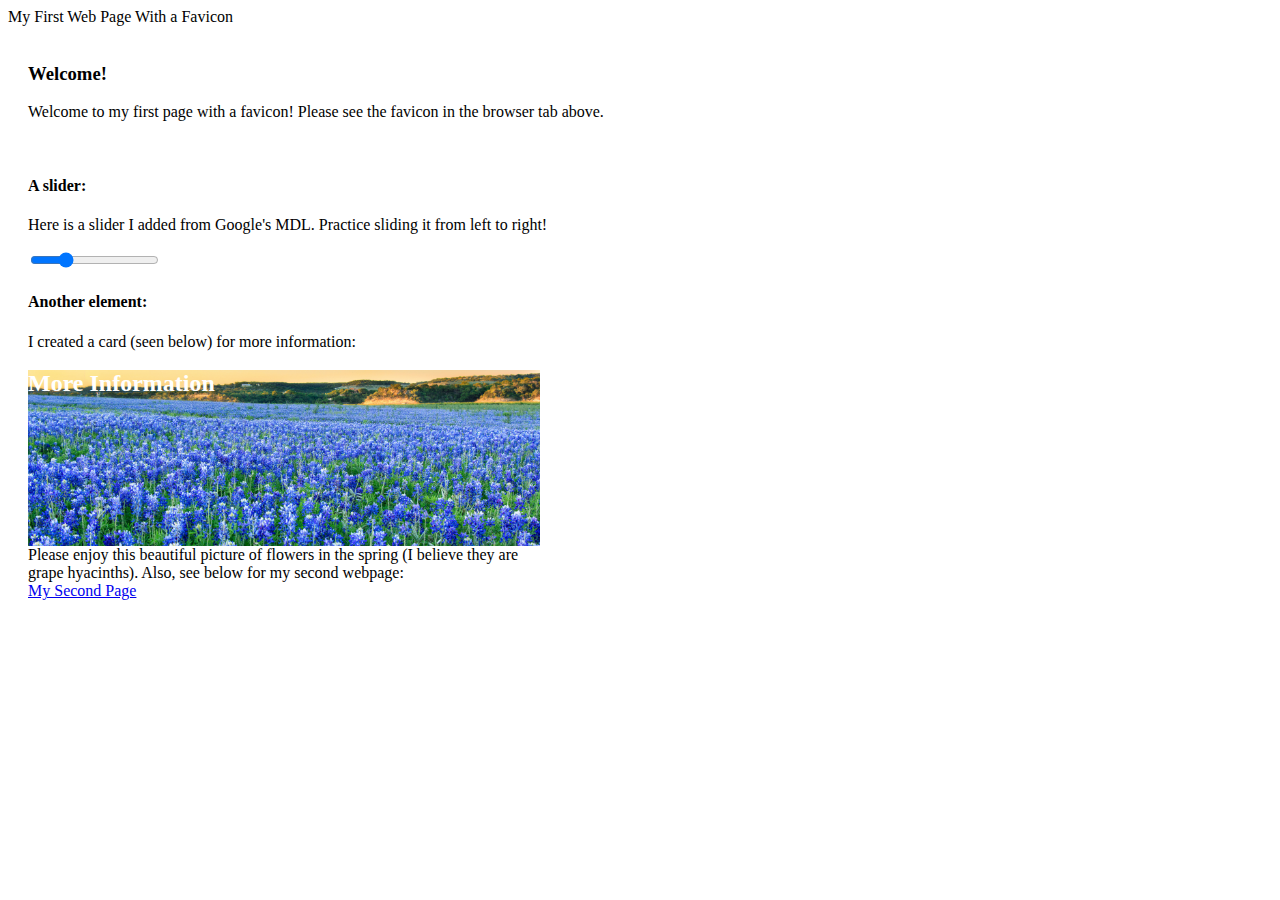
<file: index.html>
<!DOCTYPE html>
<html lang="en-ca">
  <head>
    <meta charset="utf-8">
    <meta name="description" content="My first webpage with a favicon">
    <meta name="keywords" content="immaculata, ics2o, favicon">
    <meta name="author" content="MariaG">
    <meta name="viewport" content="width=device-width, initial-scale=1.0">
    <!-- Code for the favicon -->
    <link rel="apple-touch-icon" sizes="180x180" href="./fav-index/apple-touch-icon.png">
    <link rel="icon" type="image/png" sizes="32x32" href="./fav-index/favicon-32x32.png">
    <link rel="icon" type="image/png" sizes="16x16" href="./fav-index/favicon-16x16.png">
    <link rel="manifest" href="./fav-index/site.webmanifest">
    <!-- To use Google's MDL -->
    <link rel="stylesheet" href="https://fonts.googleapis.com/icon?family=Material+Icons">
    <link rel="stylesheet" href="https://code.getmdl.io/1.3.0/material.indigo-cyan.min.css" />
    <title>Maria's First Webpage With Favicons</title>
  </head>
  <body>
    <!-- More code for Google's MDL -->
    <script defer src="https://code.getmdl.io/1.3.0/material.min.js"></script>
    <!-- General container for elements -->
    <div class = "mdl-layout mdl-js-layout mdl-layout--fixed-header">
      <!-- Webpage header -->
      <header class="mdl-layout__header">
	      <div class="mdl-layout__header-row">      
	        <span class="mdl-layout-title">My First Web Page With a Favicon</span>
	      </div>       
      </header>
      <!-- Another container for content -->
	    <main class = "mdl-layout__content" style = "padding-left:20px">
        <br>
        <h3>Welcome!</h3>
        <p>Welcome to my first page with a favicon! Please see the favicon in the browser tab above.</p>
        <!-- Slider with a starting value -->
        <br>
        <h4>A slider:</h4>
        <p>Here is a slider I added from Google's MDL. Practice sliding it from left to right!</p>
    		<input class="mdl-slider mdl-js-slider" type="range" min="0" max="100" value="25" tabindex="0">
        <!-- Wide card with description and content -->
        <br>
        <h4>Another element:</h4>
        <p>I created a card (seen below) for more information:</p>
        <style>
        .demo-card-wide.mdl-card {
          width: 512px;
        }
        .demo-card-wide > .mdl-card__title {
          color: #fff;
          height: 176px;
          background: url('./images/flowers.jfif') center / cover;
        }
        .demo-card-wide > .mdl-card__menu {
          color: #fff;
        }
        </style>
        <div class="demo-card-wide mdl-card mdl-shadow--2dp">
          <div class="mdl-card__title">
            <h2 class="mdl-card__title-text">More Information</h2>
          </div>
          <div class="mdl-card__supporting-text">
            Please enjoy this beautiful picture of flowers in the spring (I believe they are grape hyacinths). Also, see below for my second webpage:
          </div>
          <div class="mdl-card__actions mdl-card--border">
            <a class="mdl-button mdl-button--colored mdl-js-button mdl-js-ripple-effect" href="./favicon.html">
            My Second Page
            </a>
          </div>
        </div>
      </main>
    </div>
  </body>
</html>
</file>
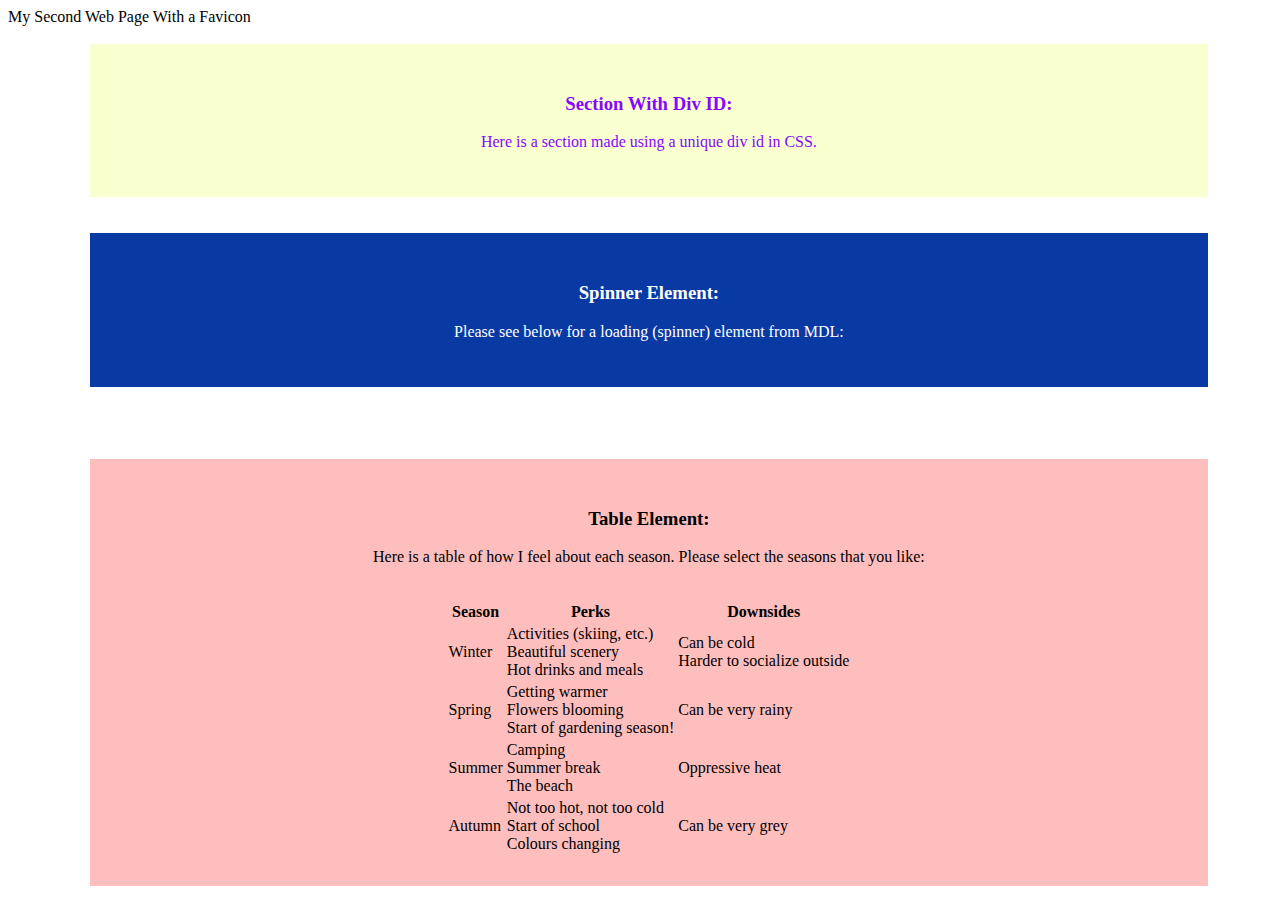
<file: favicon.html>
<!DOCTYPE html>
<html lang="en-ca">
  <head>
    <meta charset="utf-8">
    <meta name="description" content="My second webpage with a favicon">
    <meta name="keywords" content="immaculata, ics2o, favicon">
    <meta name="author" content="MariaG">
    <meta name="viewport" content="width=device-width, initial-scale=1.0">
    <!-- Code for the favicon -->
    <link rel="apple-touch-icon" sizes="180x180" href="./fav-favicon/apple-touch-icon.png">
    <link rel="icon" type="image/png" sizes="32x32" href="./fav-favicon/favicon-32x32.png">
    <link rel="icon" type="image/png" sizes="16x16" href="./fav-favicon/favicon-16x16.png">
    <link rel="manifest" href="./fav-favicon/site.webmanifest">
    <!-- To use Google's MDL -->
    <link rel="stylesheet" href="https://fonts.googleapis.com/icon?family=Material+Icons">
    <link rel="stylesheet" href="https://code.getmdl.io/1.3.0/material.indigo-cyan.min.css" />
    <!-- Link to CSS file -->
    <link rel="stylesheet" href="./favicon.css">
    <title>Maria's Second Webpage With Favicons</title>
  </head>
  <body>
    <!-- More code for Google's MDL -->
    <script defer src="https://code.getmdl.io/1.3.0/material.min.js"></script>
    <!-- General container for elements -->
    <div class = "mdl-layout mdl-js-layout mdl-layout--fixed-header">
      <!-- Webpage header -->
      <header class="mdl-layout__header">
	      <div class="mdl-layout__header-row">      
	        <span class="mdl-layout-title">My Second Web Page With a Favicon</span>
	      </div>       
      </header>
      <!-- Another container for elements -->
      <main class = "mdl-layout__content" style = "padding-left:20px">
        <!-- Paragraph and header with a div id -->
        <br>
        <div id="blue">
          <h3>Section With Div ID:</h3>
          <p>Here is a section made using a unique div id in CSS.</p>
        </div>
        <!-- MDL Spinner Component -->
        <br>
        <br>
        <div id="pink">
          <h3>Spinner Element:</h3>
          <p>Please see below for a loading (spinner) element from MDL:</p>
        </div>
        <br>
        <br>
        <center><div class="mdl-spinner mdl-js-spinner is-active"></div></center>
        <!-- Table from MDL -->
        <br>
        <br>
        <div id="red">
          <h3>Table Element:</h3>
          <p>Here is a table of how I feel about each season. Please select the seasons that you like:</p>
          <br>
          <center>
          <table class="mdl-data-table mdl-js-data-table mdl-data-table--selectable mdl-shadow--2dp">
            <thead>
              <tr>
                <th class="mdl-data-table__cell--non-numeric">Season</th>
                <th>Perks</th>
                <th>Downsides</th>
              </tr>
            </thead>
            <tbody>
              <tr>
                <td class="mdl-data-table__cell--non-numeric">Winter</td>
                <td>Activities (skiing, etc.)<br>Beautiful scenery<br>Hot drinks and meals</td>
                <td>Can be cold<br>Harder to socialize outside</td>
              </tr>
              <tr>
                <td class="mdl-data-table__cell--non-numeric">Spring</td>
                <td>Getting warmer<br>Flowers blooming<br>Start of gardening season!</td>
                <td>Can be very rainy</td>
              </tr>
              <tr>
                <td class="mdl-data-table__cell--non-numeric">Summer</td>
                <td>Camping<br>Summer break<br>The beach</td>
                <td>Oppressive heat</td>
              </tr>
              <tr>
                <td class="mdl-data-table__cell--non-numeric">Autumn</td>
                <td>Not too hot, not too cold<br>Start of school<br>Colours changing</td>
                <td>Can be very grey</td>
              </tr>
            </tbody>
          </table>
          </center>
        </div>
        <br>
      </main>
    </div>
  </body>
</html>
</file>
<file: favicon.css>
#blue {
  text-align:center;
  background-color: #F9FFCF;
  color: #8807FF;
  margin-left: 5%;
  margin-right: 10%;
  width: 85%;
  padding: 30px;
}

#pink {
  text-align:center;
  background-color: #0939A3;
  color: white;
  margin-left: 5%;
  margin-right: 10%;
  width: 85%;
  padding: 30px;
}

#red {
  text-align: center;
  background-color: #FFBEBE;
  color: black;
  margin-left: 5%;
  margin-right: 10%;
  width: 85%;
  padding: 30px;
}
</file>
